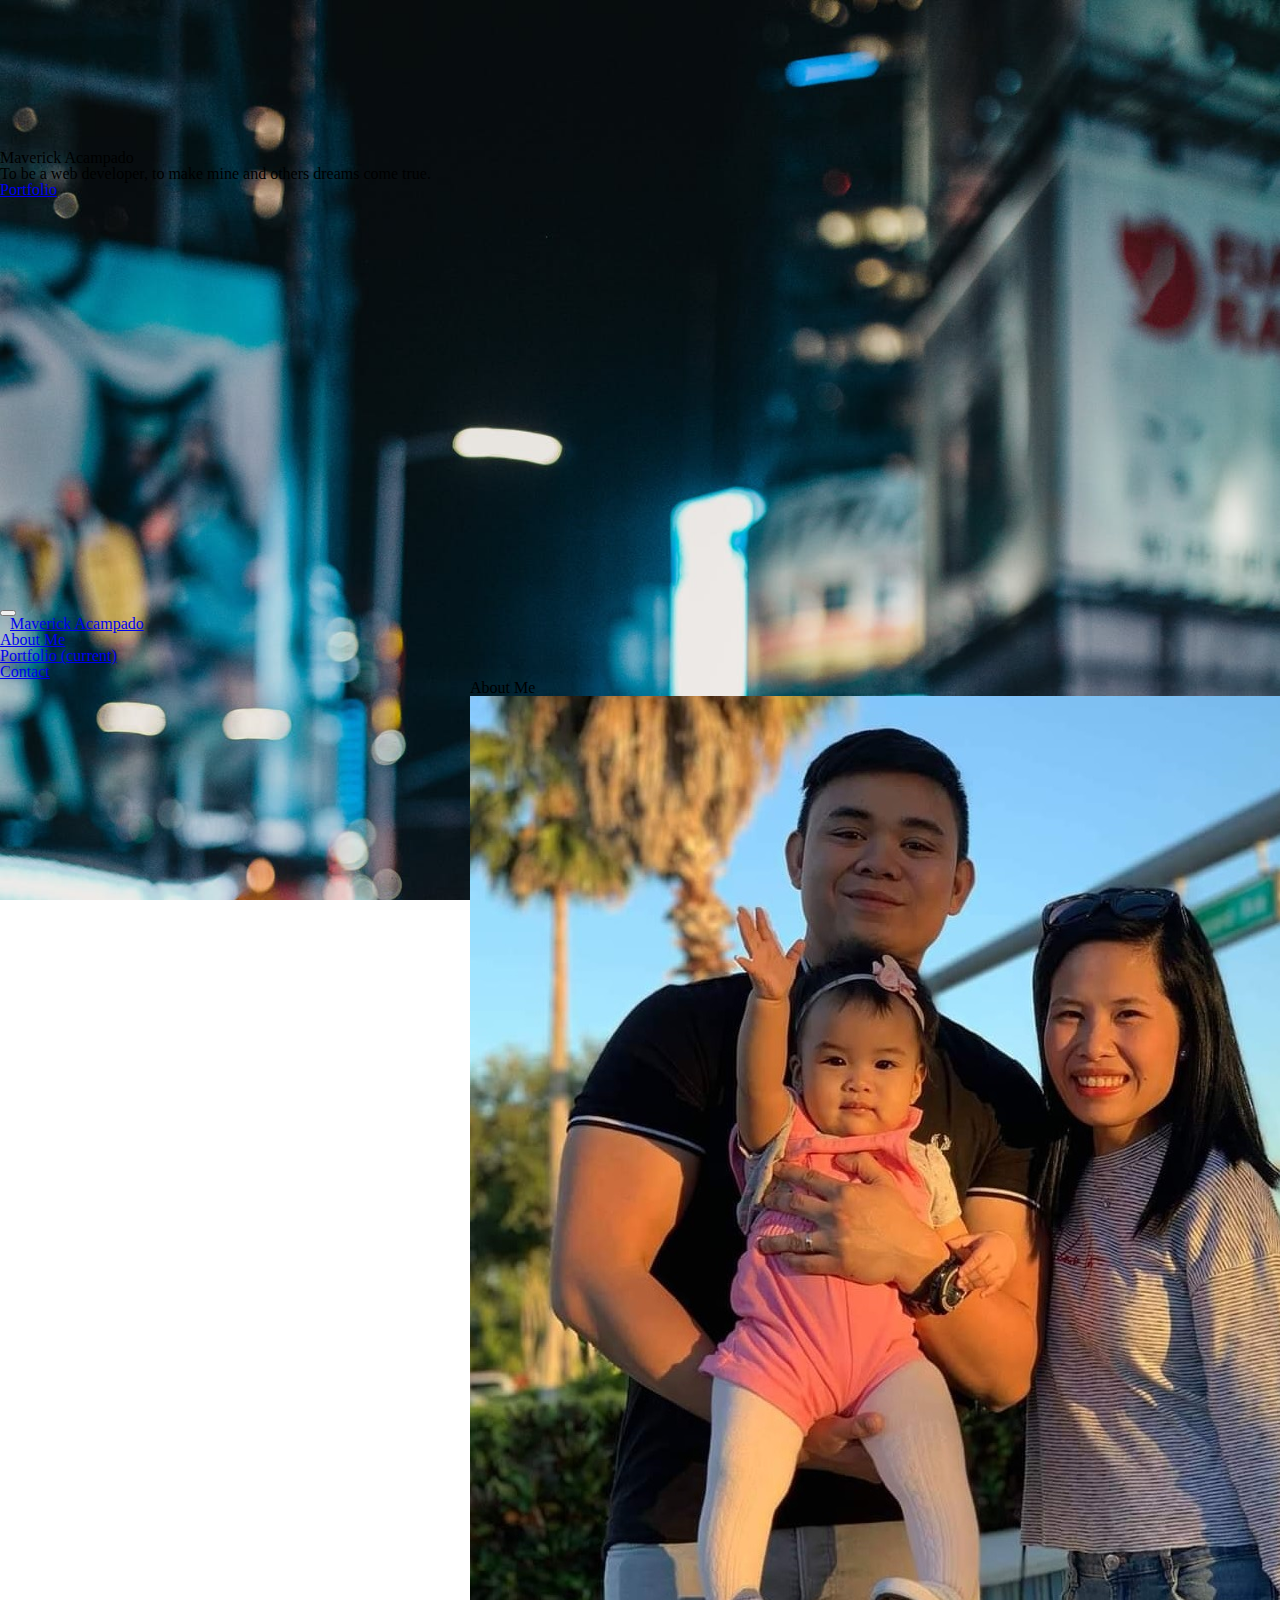
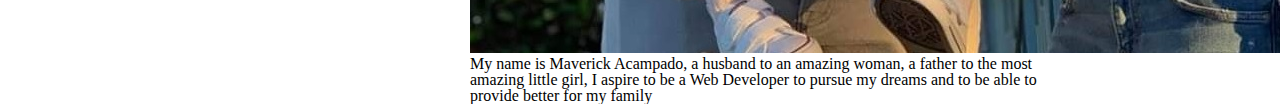
<file: index.html>
<!DOCTYPE html>
<html lang="en">
<head>
    <meta charset="UTF-8">
    <meta name="viewport" content="width=device-width, initial-scale=1.0">
    <title>Maverick Acampado</title>
    <link rel="stylesheet" href="reset.css">
    <link rel="stylesheet" href="https://stackpath.bootstrapcdn.com/bootstrap/4.5.0/css/bootstrap.min.css" 
    integrity="sha384-9aIt2nRpC12Uk9gS9baDl411NQApFmC26EwAOH8WgZl5MYYxFfc+NcPb1dKGj7Sk" 
    crossorigin="anonymous">
    <link rel="stylesheet" href="css/style.css">
</head>
<body>
    
    <div class="jumbotron jumbotron-fluid gbackground caption text-center text-white background-fixed" style="height: 450px; padding-top: 150px;">
        <div class="container">
            <h1 class="display-4"> Maverick Acampado</h1>
            <p class="lead">To be a web developer, to make mine and others dreams come true.</p>
            <a class="btn btn-outline-light btn-lg bg-transparent" href="portfolio.html" role="Portfolio">Portfolio</a>
        </div>
      </div>
      <nav class="navbar navbar-expand-lg navbar-light bg-transparent fixed-top">
        <button class="navbar-toggler" type="button" data-toggle="collapse" data-target="#navbarTogglerDemo03" aria-controls="navbarTogglerDemo03" aria-expanded="false" aria-label="Toggle navigation">
          <span class="navbar-toggler-icon"></span>
        </button>
        <!--need to fix about me-->
        <h3><a class="navbar-brand text-white" href="index.html">Maverick Acampado</a></h3>
        
        <div class="collapse navbar-collapse" id="navbarTogglerDemo03">
            <div class="mr-auto"></div>
            <ul class="navbar-nav mt-2 mt-lg-0">
                <li class="nav-item">
                    <a class="nav-link text-white" href="#about-me">About Me</a>
                  </li>
                <li class="nav-item active">
                  <a class="nav-link text-white" href="portfolio.html">Portfolio <span class="sr-only">(current)</span></a>
                </li>
                <li class="nav-item">
                  <a class="nav-link text-white" href="contact.html">Contact</a>
                </li>            
              </ul>
          
        </div>
      </nav>
      <script src="https://code.jquery.com/jquery-3.5.1.slim.min.js" integrity="sha384-DfXdz2htPH0lsSSs5nCTpuj/zy4C+OGpamoFVy38MVBnE+IbbVYUew+OrCXaRkfj" crossorigin="anonymous"></script>
      <script src="https://cdn.jsdelivr.net/npm/popper.js@1.16.0/dist/umd/popper.min.js" integrity="sha384-Q6E9RHvbIyZFJoft+2mJbHaEWldlvI9IOYy5n3zV9zzTtmI3UksdQRVvoxMfooAo" crossorigin="anonymous"></script>
      <script src="https://stackpath.bootstrapcdn.com/bootstrap/4.5.0/js/bootstrap.min.js" integrity="sha384-OgVRvuATP1z7JjHLkuOU7Xw704+h835Lr+6QL9UvYjZE3Ipu6Tp75j7Bh/kR0JKI" crossorigin="anonymous"></script>
      <div class="card bg-dark expand-lg text-center" style="width: 36rem; margin-left: 470px;">
        <h3 class="text-white" id="about-me">About Me</h3>
        <img src="image/60262548_2497953456883981_6294323719598768128_o.jpg" class="card-img-top" alt="about me photo">
        <div class="card-body mr-auto">
          <p class="card-text text-white">My name is Maverick Acampado, a husband to an amazing woman, a father to the most amazing little girl, I aspire to be a Web Developer to pursue my dreams and to be able to provide better for my family</p>
        </div>
      </div>
    </body>
</html>
</file>
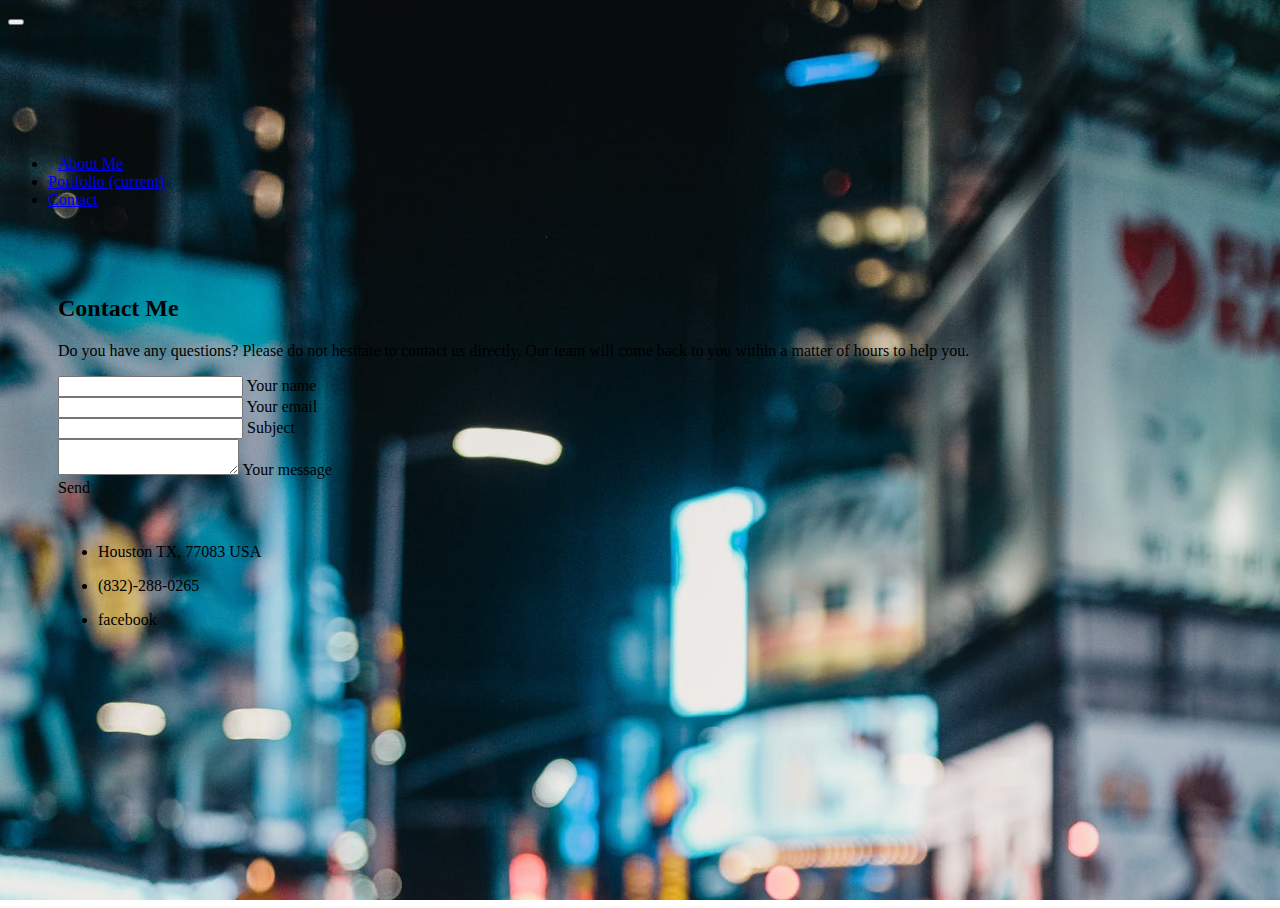
<file: contact.html>
<!DOCTYPE html>
<html lang="en">
<head>
    <meta charset="UTF-8">
    <meta name="viewport" content="width=device-width, initial-scale=1.0">
    <title>Contact</title>
    <link rel="stylesheet" href="https://stackpath.bootstrapcdn.com/bootstrap/4.5.0/css/bootstrap.min.css" 
    integrity="sha384-9aIt2nRpC12Uk9gS9baDl411NQApFmC26EwAOH8WgZl5MYYxFfc+NcPb1dKGj7Sk" 
    crossorigin="anonymous">
    <link rel="stylesheet" href="css/style.css">
</head>
<body>  
    <nav class="navbar navbar-expand-lg navbar-light bg-transparent fixed-top">
        <button class="navbar-toggler" type="button" data-toggle="collapse" data-target="#navbarTogglerDemo03" aria-controls="navbarTogglerDemo03" aria-expanded="false" aria-label="Toggle navigation">
            <span class="navbar-toggler-icon"></span>
        </button>
        <!--need to fix about me-->
        <h3><a class="navbar-brand text-white" href="index.html"Maverick Acampado</a></h3>
        
    <div class="collapse navbar-collapse" id="navbarTogglerDemo03">
        <div class="mr-auto"></div>
        <ul class="navbar-nav mt-2 mt-lg-0">
            <li class="nav-item">
                <a class="nav-link text-white" href="index.html">About Me</a>
              </li>
              <li class="nav-item active">
              <a class="nav-link text-white" href="portfolio.html">Portfolio <span class="sr-only">(current)</span></a>
            </li>
            <li class="nav-item">
                <a class="nav-link text-white" href="contact.html">Contact</a>
            </li>            
        </ul>
        
    </div>
</nav>

<div style="padding; 100px"></div>
<section class="mb-4" style="padding-left: 50px; padding-top: 50px;">
    <h2 class="h1-responsive font-weight-bold text-center my-4 text-white">Contact Me</h2>
    <p class="text-center w-responsive mx-auto mb-5 text-white">Do you have any questions? Please do not hesitate to contact us directly. Our team will come back to you within
        a matter of hours to help you.</p>
    <div class="row">       
        <div class="col-md-9 mb-md-0 mb-5">
            <form id="contact-form" name="contact-form" action="mail.php" method="POST">
                <div class="row">
                    <div class="col-md-6">
                        <div class="md-form mb-0">
                            <input type="text" id="name" name="name" class="form-control">
                            <label for="name" class="text-white">Your name</label>
                        </div>
                    </div>
                    <div class="col-md-6">
                        <div class="md-form mb-0">
                            <input type="text" id="email" name="email" class="form-control">
                            <label for="email" class="text-white">Your email</label>
                        </div>
                    </div>
                </div>
                <div class="row">
                    <div class="col-md-12">
                        <div class="md-form mb-0">
                            <input type="text" id="subject" name="subject" class="form-control">
                            <label for="subject" class="text-white">Subject</label>
                        </div>
                    </div>
                </div>
                  <div class="row">
                    <div class="col-md-12">
                        <div class="md-form">
                            <textarea type="text" id="message" name="message" rows="2" class="form-control md-textarea"></textarea>
                            <label for="message" class="text-white">Your message</label>
                        </div>

                    </div>
                </div>
            </form>
            <div class="text-center text-md-left">
                <a class="btn btn-primary text-white" onclick="document.getElementById('contact-form').submit();">Send</a>
            </div>
            <div class="status"></div>
        </div>
           <div class="col-md-3 text-center" style="padding-top: 30px;">
            <ul class="list-unstyled mb-0">
                <li><i class="fas fa-map-marker-alt fa-2x"></i>
                    <p class="text-white">Houston TX, 77083 USA</p>
                </li>

                <li><i class="fa fa-phone mt-4 fa-2x"></i>
                    <p class="text-white">(832)-288-0265</p>
                </li>

                <li><i class="fas fa-envelope mt-4 fa-2x"></i>
                    <p class="text-white"><a href="https://www.facebook.com/getMaveA/"></a>facebook</p>
                </li>
            </ul>
        </div>
        

    </div>

</section>

    <script src="https://code.jquery.com/jquery-3.5.1.slim.min.js" integrity="sha384-DfXdz2htPH0lsSSs5nCTpuj/zy4C+OGpamoFVy38MVBnE+IbbVYUew+OrCXaRkfj" crossorigin="anonymous"></script>
      <script src="https://cdn.jsdelivr.net/npm/popper.js@1.16.0/dist/umd/popper.min.js" integrity="sha384-Q6E9RHvbIyZFJoft+2mJbHaEWldlvI9IOYy5n3zV9zzTtmI3UksdQRVvoxMfooAo" crossorigin="anonymous"></script>
      <script src="https://stackpath.bootstrapcdn.com/bootstrap/4.5.0/js/bootstrap.min.js" integrity="sha384-OgVRvuATP1z7JjHLkuOU7Xw704+h835Lr+6QL9UvYjZE3Ipu6Tp75j7Bh/kR0JKI" crossorigin="anonymous"></script>
</body>
</html>
</file>
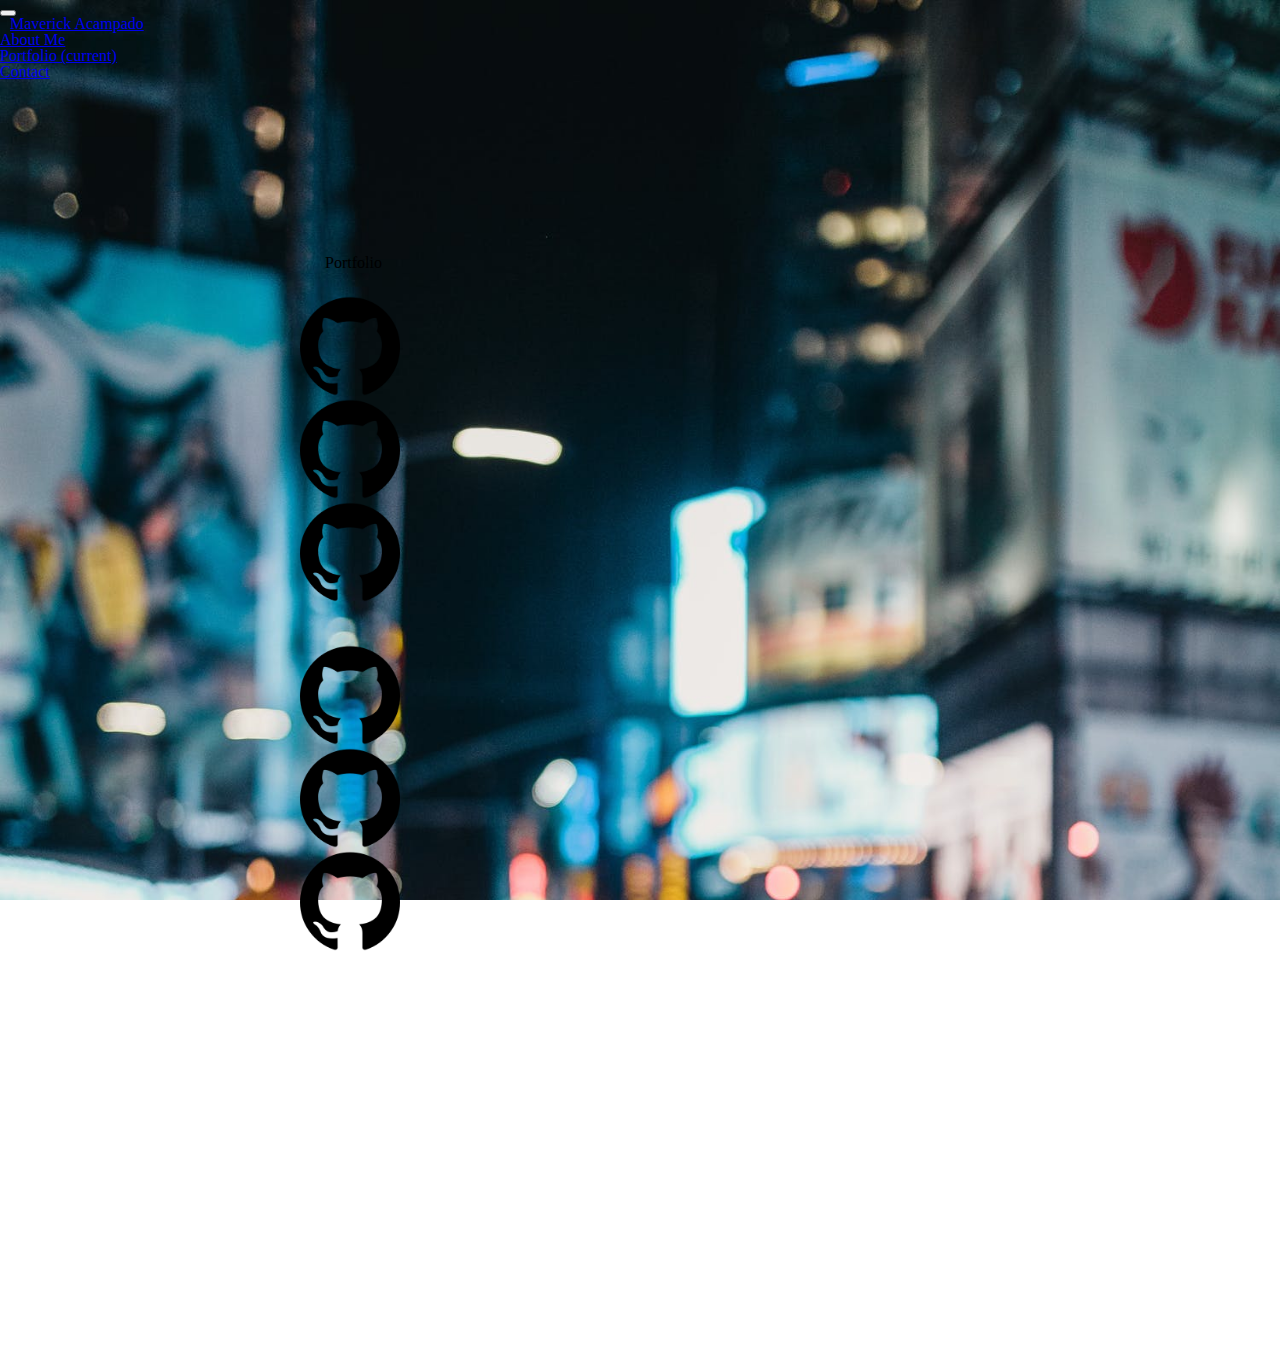
<file: portfolio.html>
<!DOCTYPE html>
<html lang="en">
<head>
    <meta charset="UTF-8">
    <meta name="viewport" content="width=device-width, initial-scale=1.0">
    <title>Maverick Portfolio</title>
    <link rel="stylesheet" href="reset.css">
    <link rel="stylesheet" href="https://stackpath.bootstrapcdn.com/bootstrap/4.5.0/css/bootstrap.min.css" 
    integrity="sha384-9aIt2nRpC12Uk9gS9baDl411NQApFmC26EwAOH8WgZl5MYYxFfc+NcPb1dKGj7Sk" 
    crossorigin="anonymous">
    <link rel="stylesheet" href="css/style.css">
</head>
<body>
    
  <nav class="navbar navbar-expand-lg navbar-light bg-transparent fixed-top">
    <button class="navbar-toggler" type="button" data-toggle="collapse" data-target="#navbarTogglerDemo03" aria-controls="navbarTogglerDemo03" aria-expanded="false" aria-label="Toggle navigation">
      <span class="navbar-toggler-icon"></span>
    </button>
    
    <h3><a class="navbar-brand text-white" href="index.html">Maverick Acampado</a></h3>
    
    <div class="collapse navbar-collapse" id="navbarTogglerDemo03">
        <div class="mr-auto"></div>
        <ul class="navbar-nav mt-2 mt-lg-0">
            <li class="nav-item">
                <a class="nav-link text-white" href="index.html">About Me</a>
              </li>
            <li class="nav-item active">
              <a class="nav-link text-white" href="portfolio.html">Portfolio <span class="sr-only">(current)</span></a>
            </li>
            <li class="nav-item">
              <a class="nav-link text-white" href="contact.html">Contact</a>            
            </li>            
          </ul>      
    </div>
  </nav>
  <div style="padding: 50px;"></div>
  <main class="ml-auto w-respponsive" style="padding-top: 50px; padding-left: 300px;">
    <h2 class="text-white gbackground" style="padding: 25px;">Portfolio</h2>
  <section class = "container-fluid">
    <div class = "row">
     
           <h3 class="text-title text-white"></h3>
           <div class="col-lg-3">
            <a href="https://github.com/LarraineG/Project1">
<img border="0" alt="First Project" src="/image/25231.png" width="100" height="100">
          </div> <div class="col-lg-3">
            <a href="https://github.com/mugen430/Note-Taker-HW09">
<img border="0" alt="Weather Dashboard" src="/image/25231.png" width="100" height="100">
          </div> <div class="col-lg-3">
            <a href="https://github.com/mugen430/Node-Express-Handlebars-HW11">
<img border="0" alt="Day Scheduler" src="/image/25231.png" width="100" height="100">
          </div>
        </section>
    <section class = "container-fluid" style="padding-top: 40px;">
       <div class = "row">
        
            <h3 class="text-title text-white"></h3>
            <div class="col-lg-3">
            <a href="https://github.com/chrscchrn/projectDos">
<img border="0" alt="Project2" src="/image/25231.png" width="100" height="100">
           </div> <div class="col-lg-3">
             <a href="https://github.com/mugen430/Covid-Project">
<img border="0" alt="Covid Database" src="/image/25231.png" width="100" height="100">
           </div> <div class="col-lg-3">
             <a href="https://github.com/mugen430?tab=repositories">
<img border="0" alt="repositories" src="/image/25231.png" width="100" height="100">
           
        </div>    
      </div>      
    </section>
</main>
<div style="padding: 200px;"></div>
      <script src="https://code.jquery.com/jquery-3.5.1.slim.min.js" integrity="sha384-DfXdz2htPH0lsSSs5nCTpuj/zy4C+OGpamoFVy38MVBnE+IbbVYUew+OrCXaRkfj" crossorigin="anonymous"></script>
      <script src="https://cdn.jsdelivr.net/npm/popper.js@1.16.0/dist/umd/popper.min.js" integrity="sha384-Q6E9RHvbIyZFJoft+2mJbHaEWldlvI9IOYy5n3zV9zzTtmI3UksdQRVvoxMfooAo" crossorigin="anonymous"></script>
      <script src="https://stackpath.bootstrapcdn.com/bootstrap/4.5.0/js/bootstrap.min.js" integrity="sha384-OgVRvuATP1z7JjHLkuOU7Xw704+h835Lr+6QL9UvYjZE3Ipu6Tp75j7Bh/kR0JKI" crossorigin="anonymous"></script>
</body>
</html>
</file>
<file: css/style.css>
.gbackground, html, body{
    background-image: url('../image/overlooking.jpg');
    background-size: 100%;
    background-attachment: fixed;
    width: 100%;
    height: 100%;
}
.navbar-brand {
    padding-left: 10px;
}
</file>
